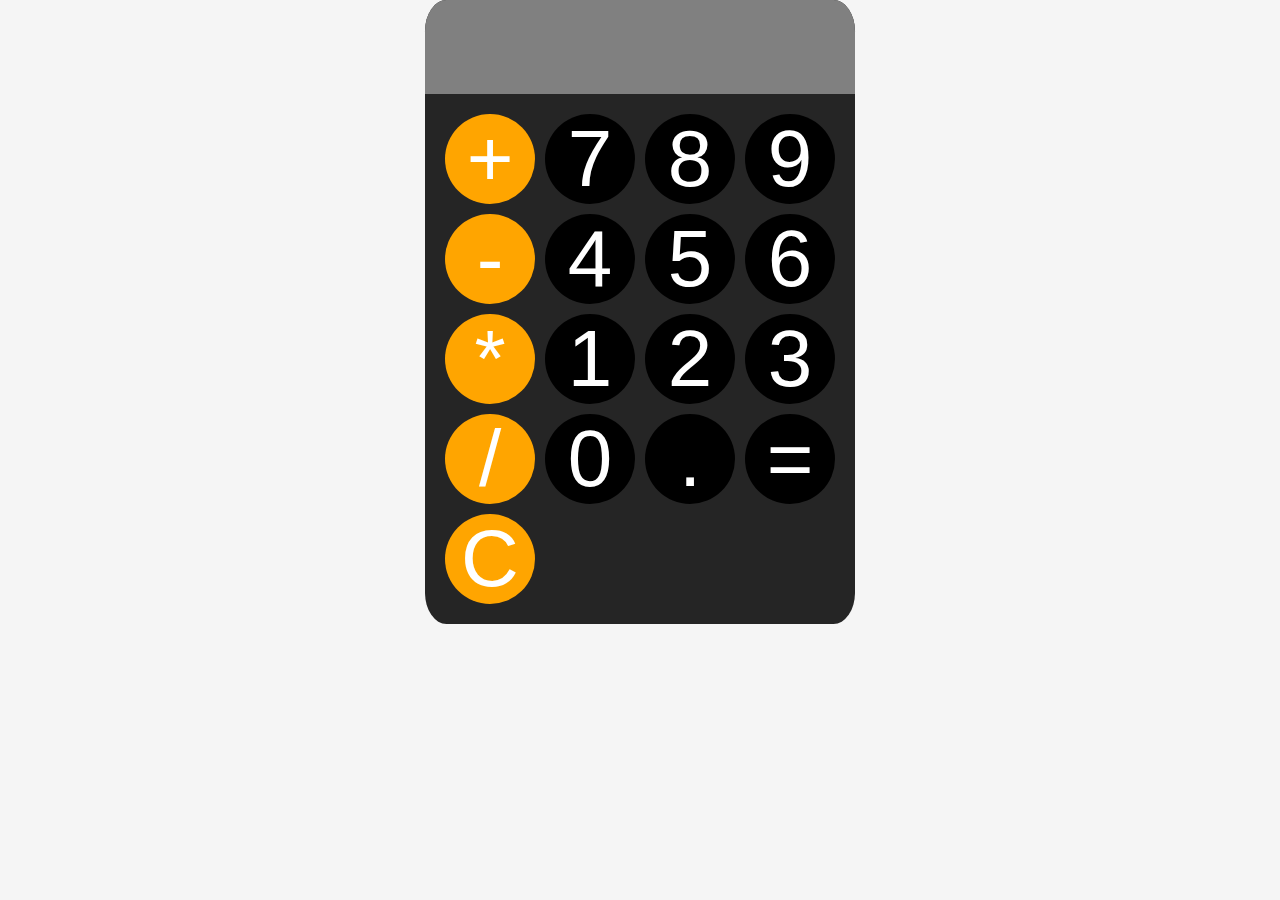
<file: calculatrice/index.html>
<!DOCTYPE html>
<html lang="en">
<head>
    <meta charset="UTF-8">
    <meta name="viewport" content="width=device-width, initial-scale=1.0">
    <title>Document</title>
    <link rel="stylesheet" href="style.css">
</head>
<body>
    
    <div id="calculatrice">
        <input id="display" readonly>
        <div id="keys">
            <button onclick="ajouter('+')" class="inst">+</button>
            <button onclick="ajouter('7')">7</button>
            <button onclick="ajouter('8')">8</button>
            <button onclick="ajouter('9')">9</button>
            <button onclick="ajouter('-')" class="inst">-</button>
            <button onclick="ajouter('4')">4</button>
            <button onclick="ajouter('5')">5</button>     
            <button onclick="ajouter('6')">6</button>
            <button onclick="ajouter('*')" class="inst">*</button>
            <button onclick="ajouter('1')">1</button>
            <button onclick="ajouter('2')">2</button>
            <button onclick="ajouter('3')">3</button>
            <button onclick="ajouter('/')" class="inst">/</button>
            <button onclick="ajouter('0')">0</button>
            <button onclick="ajouter('.')">.</button>
            <button onclick="calculer()">=</button>
            <button onclick="supprimer()" class="inst">C</button>


        </div>
    </div>



    <script src="index.js"></script>
</body>
</html>
</file>
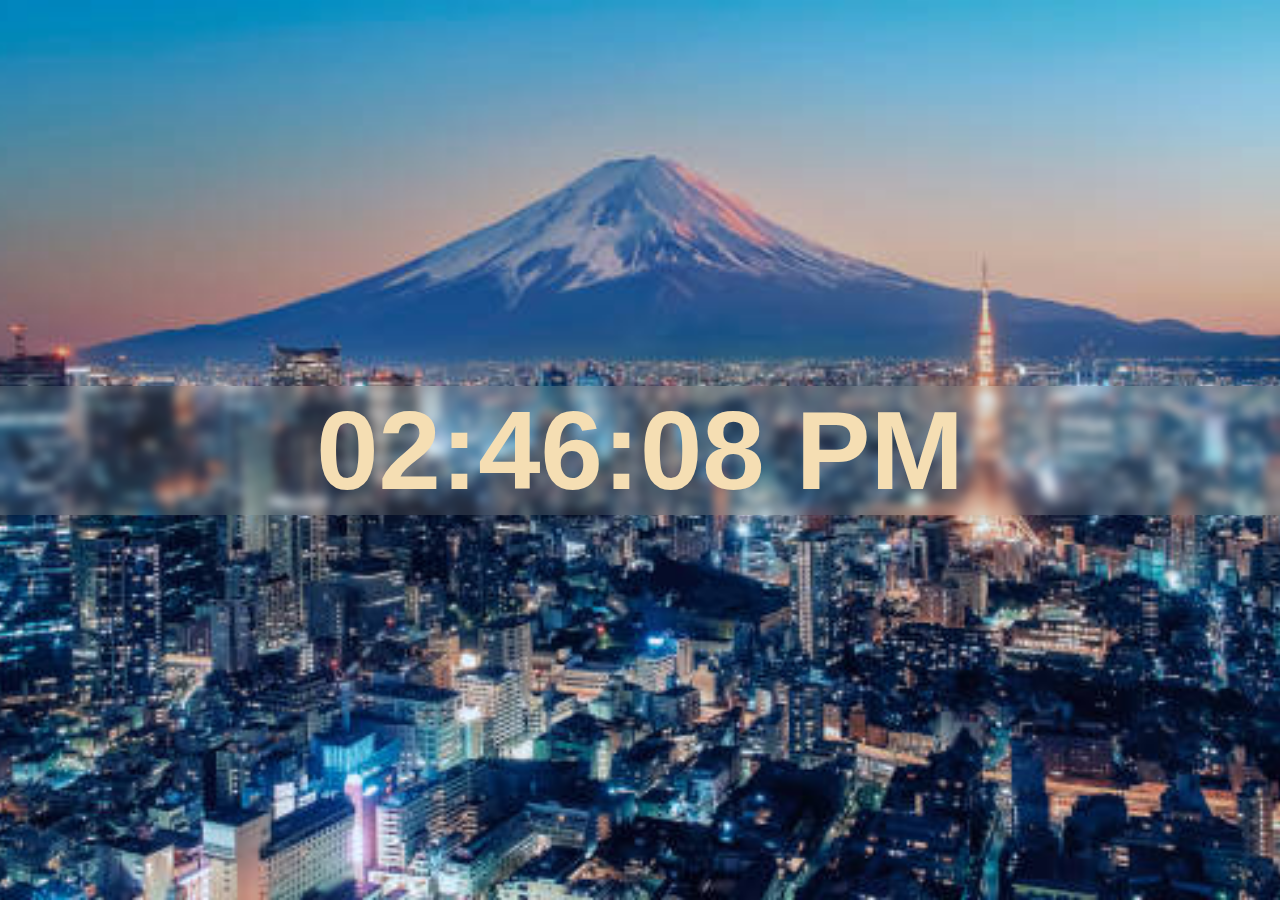
<file: digital clock/index.html>
<!DOCTYPE html>
<html lang="en">
<head>
    <meta charset="UTF-8">
    <meta name="viewport" content="width=device-width, initial-scale=1.0">
    <title>Document</title>
    <link rel="stylesheet" href="style.css">
</head>
<body>
    

<div id="clock-container">
    <div id="clock">
        00:00:00
    </div>
</div>

    <script src="index.js"></script>
</body>
</html>
</file>
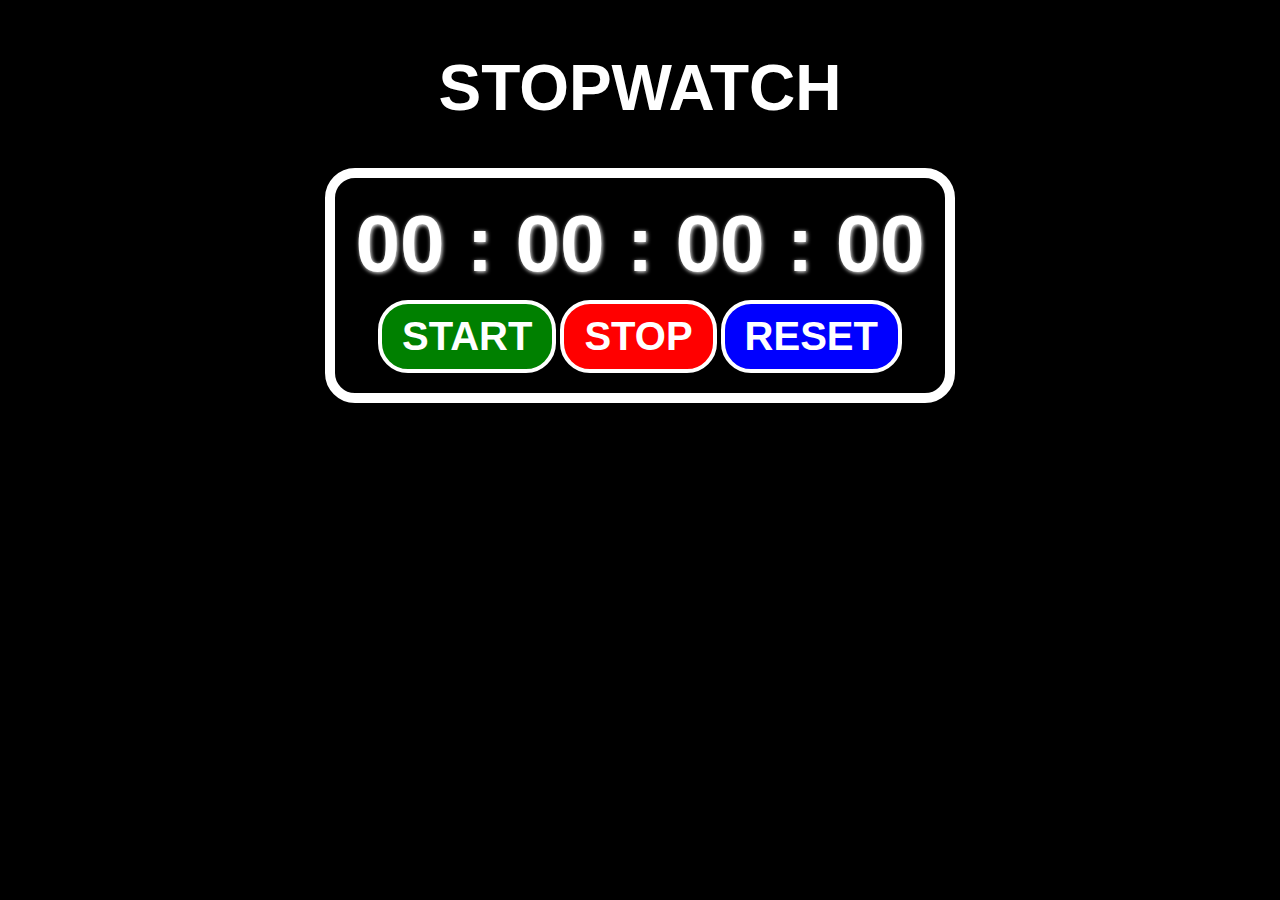
<file: stopwatch/index.html>
<!DOCTYPE html>
<html lang="en">
<head>
    <meta charset="UTF-8">
    <meta name="viewport" content="width=device-width, initial-scale=1.0">
    <title>Document</title>
    <link rel="stylesheet" href="style.css">
</head>
<body>
    


    <h1 id="stopwatch">STOPWATCH</h1>
    <div id="application">
        <div id="temps">00 : 00 : 00 : 00</div>
        <div id="bouttons">
            <button id="start" onclick="start()">START</button>
            <button id="stop" onclick="stop()">STOP</button>
            <button id="reset" onclick="reset()">RESET</button>
        </div>
    </div>

    <script src="index.js"></script>
</body>
</html>
</file>
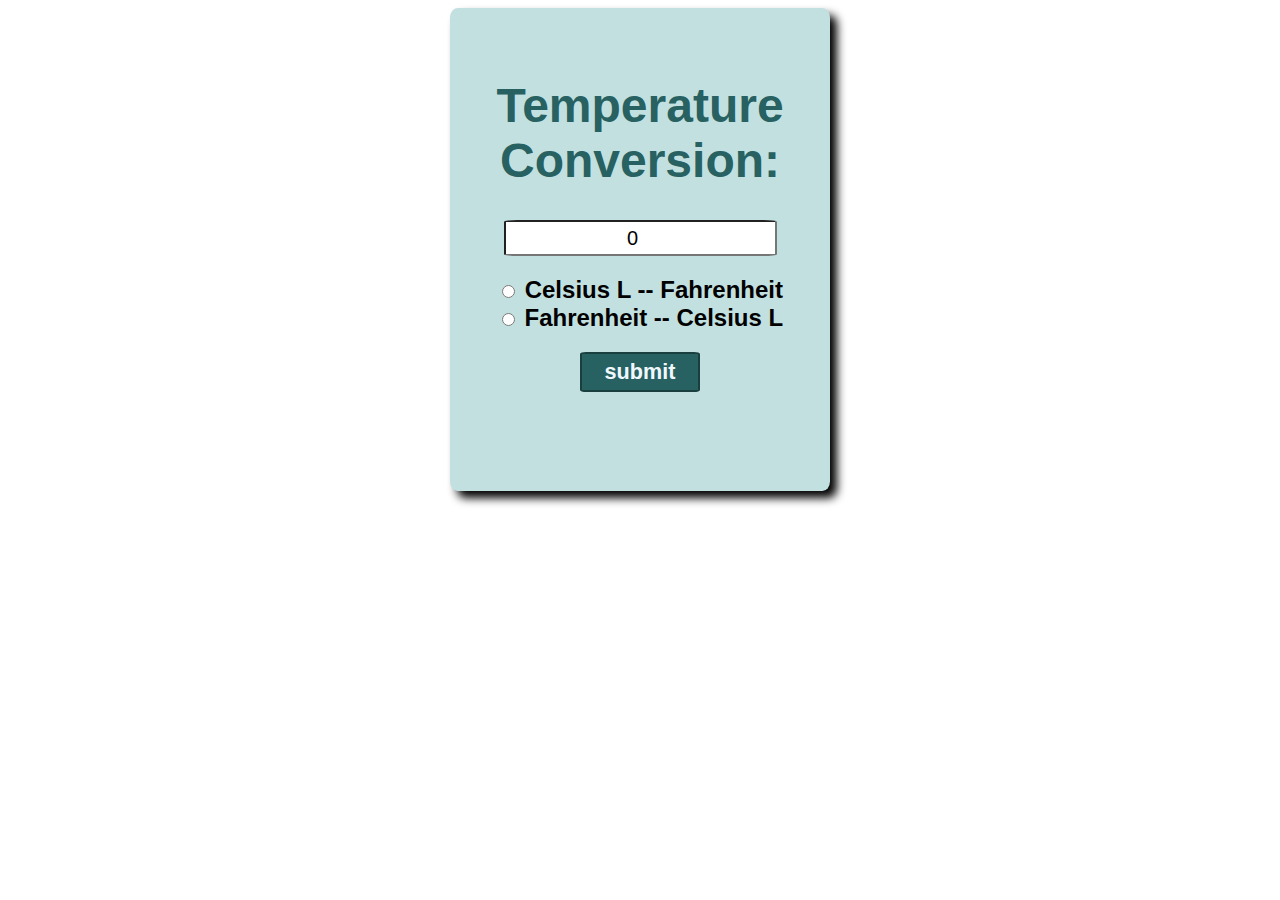
<file: temperature conversion/index.html>
<!DOCTYPE html>
<html lang="en">
<head>
    <meta charset="UTF-8">
    <meta name="viewport" content="width=device-width, initial-scale=1.0">
    <title>Document</title>
    <link rel="stylesheet" href="style.css">
</head>
<body>
    <form>
    <h1>Temperature Conversion:</h1>
    <input type="number" id="textBox" value="0">
    <br>
    <input type="radio" name="unit" id="toFahrenheit">
    <label for="toFahrenheit"> Celsius L -- Fahrenheit</label>
    <br>
    <input type="radio" name="unit" id="toCelsius">
    <label for="toCelsius"> Fahrenheit -- Celsius L  </label>
    <br>
    <button type="button" onclick="convert()"> submit </button>
    <br>
    <p id="result"></p>

</form>

<script src="index.js"></script>

</body>
</html>
</file>
<file: calculatrice/style.css>
body{
    background-color: whitesmoke;
    display: flex;
    justify-content: center;
    align-items: center;
    margin: 0%;
}
#calculatrice{
    background-color: rgb(37, 37, 37);
    font-family: sans-serif;
    font-size: 50%;
    border-radius: 5%;
    max-width: 430px;
    overflow: hidden;
    max-height: 680px;
}
#display{
    background-color: gray;
    width: 100%;
    font-family: sans-serif;
    font-size: 5rem;
    text-align: left;
    border: none;
}
#keys{
    border-radius: 50px;
    width: 150px;
    display: grid;
    grid-template-columns: repeat(4, 1fr);
    border: none;
    gap: 10px;
    padding: 20px;
}

button{
    display: flex;
    justify-content: center;
    align-items: center;
    background-color: black;
    color: white;
    font-size: 80px;
    width: 90px;
    height: 90px;
    border-radius: 50px;
    border: none;
}

.inst{
    background-color: orange;
}

button:hover{
    background-color: rgb(29, 29, 29);

}

button:active{
    background-color: rgba(105, 105, 105, 0.315);

}

.inst:hover{
    background-color: rgba(255, 166, 0, 0.829);
}

.inst:active{
    background-color: rgb(245, 182, 64);
}
</file>
<file: digital clock/style.css>
body{
    background-image: url(img/istockphoto-1390815938-612x612.jpg);
    margin: 0%;
    background-repeat: no-repeat;
    background-size: cover;
    background-position: center;
    background-attachment: fixed;
}

#clock-container{
    display: flex;
    align-items: center;
    justify-content: center;
    height: 100vh;
}

#clock{
    font-family: sans-serif;
    font-size: 7rem;
    background-color: rgba(245, 245, 220, 0.123);
    font-weight: bold;
    text-align: center;
    color: wheat;
    backdrop-filter: blur(5px);
    width: 100%;
}
</file>
<file: stopwatch/style.css>
body{
    background-color: black;
    display: flex;
    flex-direction: column;
    justify-content: center;
    align-items: center;
}
#stopwatch{
    color: white;
    font-family: sans-serif;
    font-size: 4rem;
}
#application{
    display: flex;
    flex-direction: column;
    justify-content: center;
    align-items: center;
    border: 10px solid white;
    padding: 20px;
    border-radius: 30px;
}
#temps{
    color: white;
    font-family: sans-serif;
    font-size: 5rem;
    font-weight: bold;
    text-shadow: 1px 1px 4px;
    margin-bottom: 10px;
}
#bouttons button{    
    transition: background-color 1s ease;
}
#start {
    border: 4px solid white;
    padding: 10px;
    border-radius: 30px;
    font-size: 40px;
    font-family: sans-serif;
    font-weight: bold;
    color: white;
    background-color: green;
    padding: 10px 20px;
    cursor: pointer;
}
#stop {    border: 4px solid white;
    padding: 10px;
    border-radius: 30px;
    font-size: 40px;
    font-family: sans-serif;
    font-weight: bold;
    color: white;
    background-color: red;
    padding: 10px 20px;
    cursor: pointer;
}
#reset {    border: 4px solid white;
    padding: 10px;
    border-radius: 30px;
    font-size: 40px;
    font-family: sans-serif;
    font-weight: bold;
    color: white;
    background-color: blue;
    padding: 10px 20px;
    cursor: pointer;
}

    
#start:hover{
    background-color: rgba(102, 255, 0, 0.644);
}
#stop:hover{
    background-color: rgba(255, 0, 0, 0.644);
}
#reset:hover{
    background-color: rgba(0, 26, 255, 0.644);
}
</file>
<file: temperature conversion/style.css>
body{
     font-size: 150%;
     text-align: center;
     font-weight: bold;
     font-family: Arial, Helvetica, sans-serif;
     
}

form{
    background-color: rgb(195, 224, 224);
    margin: 0%  35%;
    padding: 3%;
    border-radius: 2%;
    box-shadow: 7px 7px 10px  black;


}

h1{
    color: rgb(39, 97, 97);
}

#textBox{
    margin-bottom: 20px;
    height: 30px;
    border-radius: 5%;
    text-align: center;
    font-size: 20px;
}

button{
    background-color: rgb(39, 97, 97);
    height: 40px;
    width: 120px;
    border-radius: 5%;
    margin-top: 20px;
    color: aliceblue;
    border: 2px solid rgb(25, 63, 63);
    font-weight: bold;
    font-size: 90%;
    
}
button:hover{
    background-color: aliceblue ;
    color: rgb(39, 97, 97);
}

#result{
    margin-top: 20%;
    font-size: 200%;
}
</file>
